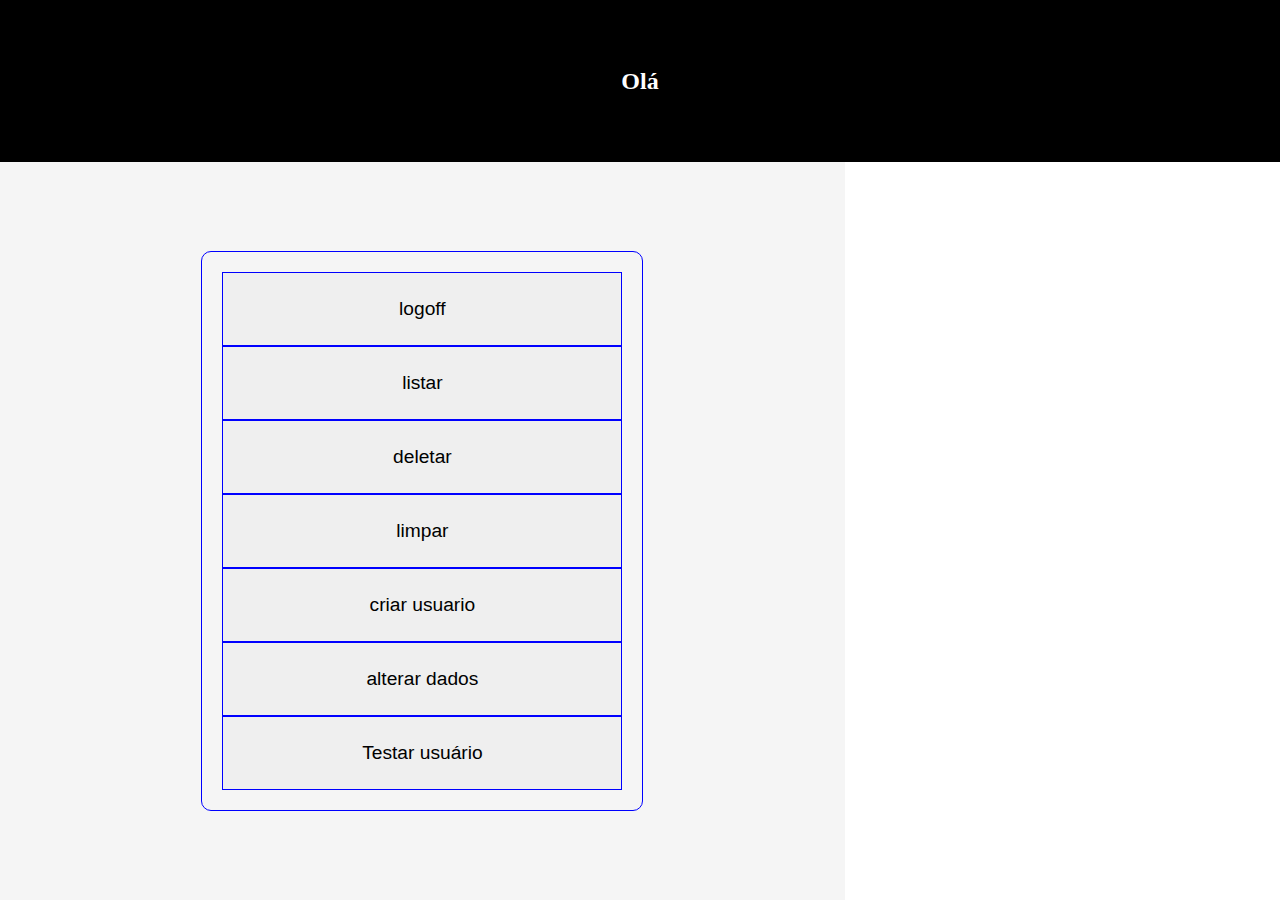
<file: pg2.html>
<!DOCTYPE html>
<html lang="en">
<head>
    <meta charset="UTF-8">
    <meta http-equiv="X-UA-Compatible" content="IE=edge">
    <meta name="viewport" content="width=device-width, initial-scale=1.0">
    <title>Document</title>
    <link rel="stylesheet" href="./desafio.css">
</head>
<body>
    <header>
        <h2 id="olanome" >Olá</h2>
    </header>
    <main>
        <div class="divmain1"> <div class="login-box">
            <form>
                <input  type="button" value="logoff" id="logoff">
                <input  id="listar" value="listar" type="button" class="list">
                <input  type="button"  id="delete" value="deletar">
                <input  id="limpar" value="limpar" type="button">
                <input  type="button" value="criar usuario" id="criaruser">
                <input  type="button" value="alterar dados" id="trocardados">
                <input  value="Testar usuário" id="verificar" type="button">
                
            </form>
        </div></div>
        <div class="bot3">             
        </div>
        <div class="inf"></div>
    </main>
    <script src="./login.js"></script>
</body>
</html>
</file>
<file: desafio.css>
* {
    margin: 0
}

body {
    width: 100vw;
    height: 100vh;
}

header {
    background-color: black;
    width: 100%;
    height: 18%;
    display: flex;
    flex-direction: row;
    color: white;
    font-family: Arial, Helvetica, sans-serif;
    align-items: center;
    justify-content: center;
    
}
h1{
    font-size: 80px;
    font-family: Impact, Haettenschweiler, 'Arial Narrow Bold', sans-serif;
}
h2{
  font-family: cursive;
}
.div1 {
    width: 80%;
    height: 100%;
    display: flex;
    align-items: center;
    margin-left: 50px;
  

}

.div2 {
    width: 20%;
    height: 100%;
    display: flex;
    align-items: center;
    justify-content: center;
}

header img {
    float: right;
    margin-top: -4px;
    width: 30%;
    height: 55%;
    margin-left: 50px;
}

main {
    width: 100%;
    height: 82%;
    display: flex;
    flex-direction: row;
}

.divmain1 {
    width: 66%;
    height: 100%;
    background-color: whitesmoke;
    display: flex;
    flex-direction: column;
    justify-content: center;
}

.divmain2 {
    width: 34%;
    height: 100%;
    background-color: aqua;
}
input{
    padding: 25px;
    font-size: larger;
    font-family: Arial, Helvetica, sans-serif;
    border: 1px solid blue; 
    text-align: center;
}
.login-box {
    width: 400px;
    margin: auto;
    padding: 20px;
    border: 1px solid blue;
    border-radius: 10px;
  }
  
  h1 {
    text-align: center;
    font-family: Arial, Helvetica, sans-serif;
    font-size: 30px;
  }
  p{
  font-family: Arial, Helvetica, sans-serif;
  }
  
  form {
    display: flex;
    flex-direction: column;
  }
  
  label {
    margin-top: 10px;
  }
  
  input[type="text"],
  input[type="password"] {
    padding: 5px;
    border-radius: 5px;
    border: 1px solid blue;
  }
  
  button {
    margin-top: 10px;
    padding: 5px;
    border-radius: 5px;
    border: none;
    background-color: blue;
    color: #fff;
    cursor: pointer;
  }
  
  button:hover {
    background-color: blue;
  }
  .res{
    width: 34%;
    height: 70%;
    background-color: aqua;
    display: flex;
    flex-direction: row;
    justify-content: center;
    align-items: center;
    font-family: Arial, Helvetica, sans-serif;
    font-size: larger;
    border: 2px solid red;
}
</file>
